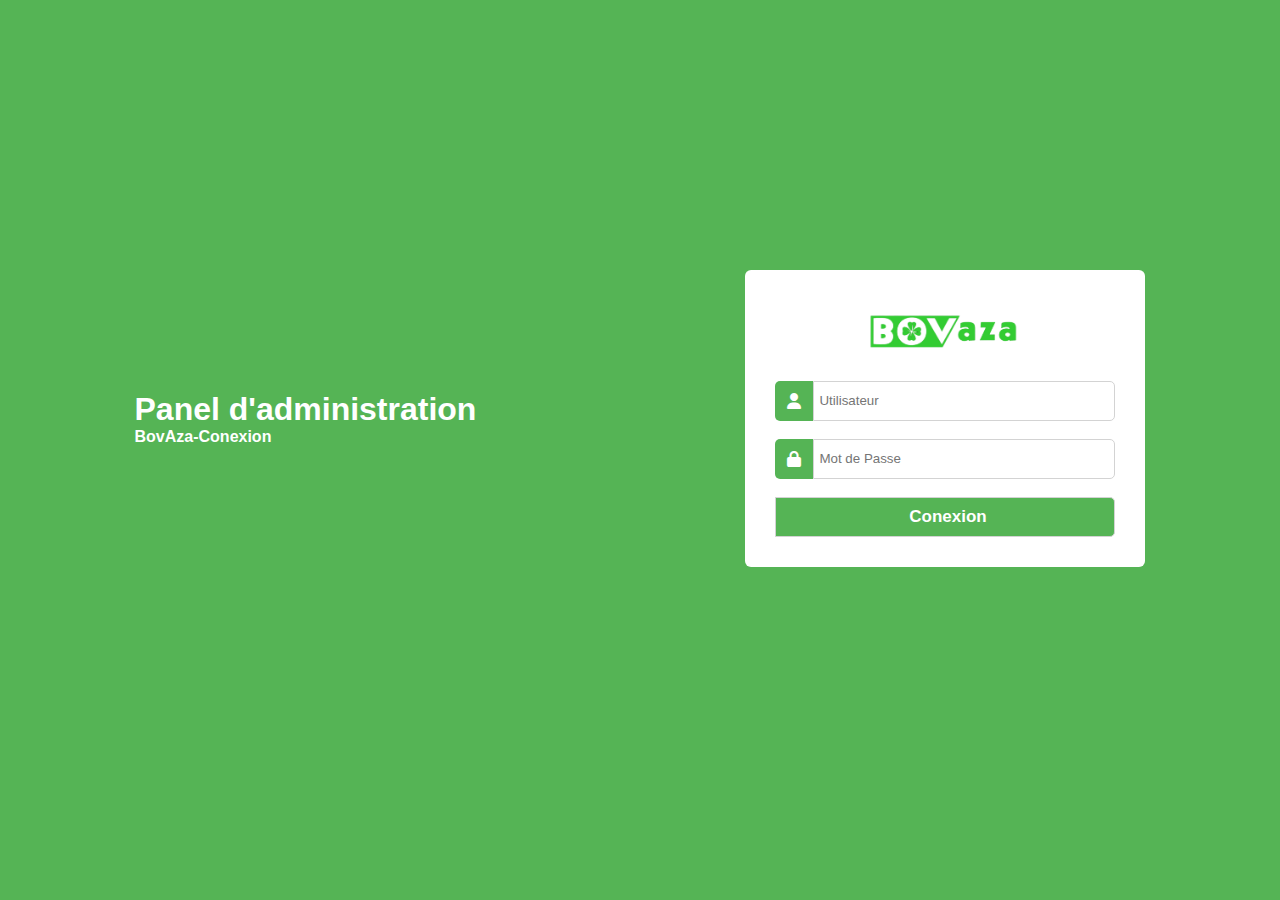
<file: index.html>
<!DOCTYPE html>
<html lang="en">
<head>
    <meta charset="UTF-8">
    <meta name="viewport" content="width=device-width, initial-scale=1.0">
    <link rel="stylesheet" type="text/css" href="styleTry.css" />
    <link rel="stylesheet" href="https://cdnjs.cloudflare.com/ajax/libs/font-awesome/6.4.2/css/all.min.css">
    <title>Home</title>
</head>

<body>
    
    <div class="container">

        <div class="homePage">

            <div class="textHomePage">
                <h1>Panel d'administration</h1>
                <h4>BovAza-Conexion</h4>
            </div>

            <div class="formLoginHomePage">
                <form class="form" action="" method="">
                    <div class="div-logo">
                        <!--<img src="logo/logo-sample.png">-->
                        <img src="bovaza-sans-fond.png">
                        <!--<h2>BovAza</h2>-->
                    </div><br>

                    <div class="div-input">
                        <i class="fa-solid fa-user"></i>
                        <input type="text" class="user" autocomplete="off" placeholder="Utilisateur">
                    </div><br>

                    <div class="div-input">
                        <i class="fa-solid fa-lock"></i>
                        <input type="text" class="pass" autocomplete="off" placeholder="Mot de Passe">
                    </div><br>

                    <div class="div-input">
                        <input type="submit" name="btnLogin" class="btnLogin" value="Conexion">
                    </div>
                </form>
            </div>

        </div> 

    </div>

</body>

<script>

    let btnLogin = document.querySelector('.btnLogin');

    btnLogin.onclick=function(){
        window.open('dashboard.html');
    }

</script>

</html>
</file>
<file: styleTry.css>
*{
    margin: 0px;
    padding: 0px;
    box-sizing: border-box;
    font-family: Arial, Helvetica, sans-serif;
}

body, html{
    scroll-behavior: smooth;
    height: 100dvh;
    /*background-color: #ededed;*/
}

.container{
    width: 100%;
    height: 100vh;
    background-color: rgb(85, 180, 85);
}

.homePage{
    display: flex;
    justify-content: space-around;
    align-items: center;
    /*flex-direction: row;*/
    flex-wrap: wrap;
    width: 100%;
    position: relative;
    top: 30%;
}

.homePage h1{
    color: white;
    font-weight: bold;
}

.homePage h4{
    color: white;
}

.formLoginHomePage{
    display: flex;
    justify-content: center;
    align-items: center; 
}

.form{
    width: 400px;
    justify-content: center;
    align-items: center;
    flex-direction: column;
    background-color: white;
    padding: 30px;
    border-radius: 6px;
}

.div-logo{
    width: 100%;
    display: flex;
    justify-content: center;
    align-items: center;
    flex-direction: column;
}

.div-logo img{
    width: 180px;
}

.div-logo h2{
    color: black;

}

.div-input{
    display: flex;
    justify-content: center;
    align-items: center;
}

.div-input i{
    color: white;
    background-color: rgb(85, 180, 85);
    padding: 12px;
    border-top-left-radius: 5px;
    border-bottom-left-radius: 5px;
}

.div-input input{
    width: 350px;
    height: 40px;
    border: 1px lightgray solid; 
    padding-left: 5px;
    border-radius: 5px;
    outline: none;
    border-top-left-radius: 0px;
    border-bottom-left-radius: 0px;
}

.btnLogin{
    background-color: rgb(85, 180, 85);
    color: white;
    font-weight: bold;
    font-size: 17px;
    cursor: pointer;
}


/******************************************************************************DASHBOARD-PAGE************************************************************************/
.container-dashboard{
    width: 100%;
    height: 100%;
    background-color: white;
}

.div-menu{
    background-color: #ededed;
    width: 100%;
    height: auto;
    display: flex;
    justify-content: space-between;
    align-items: center;
    position: fixed;
    z-index: 300;
}

.logo-menu{
    display: flex;
    justify-content: center;
    align-items: center;
}

.logo-menu img{
    width: 190px;
}

.icon-menu{
    color: black;
    position: relative;
    left: 180px;
    cursor: pointer;
}

.btnAdm{
    display: flex;
    justify-content: center;
    align-items: center;
    padding: 10px;
    cursor: pointer;
}

.div-icon-user{
    margin: 3px;
    display: flex;
    justify-content: center;
    align-items: center;
}

.div-icon-user img{
    width: 60px;   
    background-color: lightgray;
    border-radius: 30px;
    position: relative;
}

ul{
    margin: 5px;
}

.btnAdm ul li{
    color: black;
    list-style: none;
}

.div-icon-bottom{
    margin: 3px;
}

.icon-bottom{
    transform: rotate(-180deg);
}



/*********************************************************************************************************DIV-DASHBOARD**************************************************/

.div-dashboard{
    display: grid;
    justify-content: space-between;
    align-items: center;
    flex-wrap: wrap;
    background-color: white;
    position: relative;
    top: 85px;
    grid-template-areas: 'menu menu menu aside aside aside aside aside aside aside aside';
    height: auto;
    gap: 20px;
}

.menu-dashboard{
    grid-area: menu;
    background-color: black;
    height: 100%;
}

.menuDad{
    position: relative;
    top: 0px;
}

.menu-dashboard div{
    display: flex;
    justify-content: space-between;
    align-items: left;
    margin: 20px;
    cursor: pointer;
}

.menu-dashboard ul li{
    text-align: left;
    width: 100%;
    color: white;
}

.menu-dashboard li{
    list-style: none;
    margin-right: 10px;

}

.menu-dashboard i{
    margin-right: 15px;
    display: flex;
    justify-content: flex-end;
    color: white;
}

.menu-dashboard .right{
    display: flex;
}

/*******************************************SubMenu-rapport*********************************************/

.subMenu-rapport{
    display: none;
}

.subMenu-rapport li{
    margin: 10px;
}

.icon-rapport{
    position: absolute;
    left: 250px;
}

/*******************************************SubMenu-paiement*********************************************/

.subMenu-paiement{
    display: none;
}

.subMenu-paiement li{
    margin: 10px;
}

.icon-paiement{
    position: absolute;
    left: 250px;
}

/*******************************************SubMenu-gestion*********************************************/

.subMenu-gestion{
    display: none;
}

.subMenu-gestion li{
    margin: 10px;
}

.icon-gestion{
    position: absolute;
    left: 250px;
}

/*******************************************SubMenu-agent*********************************************/

.subMenu-agent{
    display: none;
}

.subMenu-agent li{
    margin: 10px;
}

.icon-agent{
    position: absolute;
    left: 250px;
}

/*******************************************SubMenu-gestion*********************************************/

.subMenu-resultat{
    display: none;
}

.subMenu-resultat li{
    margin: 10px;
}

.icon-resultat{
    position: absolute;
    left: 250px;
}

/*******************************************SubMenu-gestion*********************************************/

.subMenu-comptePrepaye{
    display: none;
}

.subMenu-comptePrepaye li{
    margin: 10px;
}

.icon-comptePrepaye{
    position: absolute;
    left: 250px;
}

/*******************************************Panel-Dashboard**********************************************/

.panel-dashboard{
    /*width:80%;
    height: 100vh;
    background-color: purple;
    display: flex;
    justify-content: center;
    align-items: center;
    position: relative;
    border: 3px yellow solid; */
    grid-area: aside;
    background-color: white;
    display: flex;
    justify-content: center;
    align-items: center;
    height: auto;
    position: relative;
}

/*******************************************Panel-tableauBord************************************************************************************************************/
.panel-tableauBord{
    width: 75vw;
    height: 100%;
    position: relative;
    display: flex;
    justify-content: center;
    align-items: center;
    flex-direction: column;
    padding: 15px;
    background-color: white;
   
}


.text-panel{
    width: 100%;
    display: block;
}

.balance{
    width: 100%;
    display: flex;
    justify-content: space-between;
    align-items: center;
    flex-wrap: wrap;
}

.paye{
    width: 300px;
    height: 150px;
    background-color: #2986cc;
    border-radius: 5px;
    /*box-shadow: 0px 0px 2px black;*/
}


.balance-paye{
    display: flex;
    justify-content: space-evenly;
    align-items: center;
    flex-direction: row;
    padding: 20px;
    height: 100%;
}

.text-balance-paye{
    width: 100%;
    display: flex;
    flex-direction: column;
    justify-content: left;
}

.balance-montant{
    font-weight: bold;
    font-size: 1.5rem;
    color: white;
}

.balance-text{
    color: white;
}

.div-iconPaye{
    display: flex;
    justify-content: center;
    align-items: center;
}

.div-iconPaye i{
    font-size: 3rem;
    color: white;
}

/*.status-paye{
    width: 100%;
    display: flex;
    justify-content: space-between;
    align-items: center;
}

.status-paye p{
    color: white;
}

.status-paye{
    width: 100%;
    display: flex;
    justify-content: space-between;
    align-items: center;
}


.div-btnVoir-paye{
    width: 100%;
    height: 20px;
    display: flex;
    justify-content: space-between;
    align-items: center;
}

.div-btnVoir-paye a{
    color: white;
    text-decoration: none;
    font-size: 20px;
}

.div-btnVoir-paye i{
    color: white;
}*/

/*********************************************PREPAYE*************************************************/
.prepaye{
    width: 300px;
    height: 150px;
    background-color: #d63232;
    border-radius: 5px;
    /*box-shadow: 0px 0px 2px black;*/
}

/********************************************TICKET***************************************************/

.ticket{
    width: 300px;
    height: 150px;
    background-color: #ffb732;
    border-radius: 5px;
    /*box-shadow: 0px 0px 2px black;*/
    
}


/************************************************************GRAPH************************************/

.div-graph{
    width: 100%;
    height: auto;
    display: flex;
    justify-content: space-between;
    align-items: center;
    flex-wrap: wrap;
    border: 1px #ededed solid;
    background-color: #ededed;
    padding: 5px;
    /*background-color: red;*/
}

/****************************************************MONITORING**************************************/

.monitoring-banque{
    width: 100%;
    height: auto;
}

.text-monitoring{
    display: flex;
    justify-content: left;
    align-items: center;
}

.all-transaction{
    display: flex;
    justify-content: space-between;
    align-items: center;
    width: 100%;
    flex-wrap: wrap;
}

.transaction-journaliere{
    width: 250px;
    height: 150px;
    padding: 10px;
    display: flex;
    justify-content: center;
    align-items: center;
    flex-direction: column;
    background-color: rgba(255, 166, 0, 0.514);
    border-radius: 5px;
    color: black;
    /*box-shadow: 0px 0px 6px gray;*/
}

.transaction-journaliere h2{
    margin: 10px;
}

.transaction-journaliere i{
    font-size: 2.5rem;
}

.balance-journaliere{
    width: 250px;
    height: 150px;
    padding: 10px;
    display: flex;
    justify-content: center;
    align-items: center;
    flex-direction: column;
    background-color: rgba(0, 128, 0, 0.514);
    border-radius: 5px;
    color: black;
}

.balance-journaliere h2{
    margin: 10px;
}

.balance-journaliere i{
    font-size: 2.5rem;
}

.ticket-vendu{
    width: 250px;
    height: 150px;
    padding: 10px;
    display: flex;
    justify-content: center;
    align-items: center;
    flex-direction: column;
    background-color: #d6323291;
    border-radius: 5px;
    color: black;
}

.ticket-vendu h2{
    margin: 10px;
}

.ticket-vendu i{
    font-size: 2.5rem;
}


.agent{
    width: 250px;
    height: 150px;
    padding: 10px;
    display: flex;
    justify-content: center;
    align-items: center;
    flex-direction: column;
    background-color: skyblue;
    border-radius: 5px;
    color: black;
}

.agent h2{
    margin: 10px;
}

.agent i{
    font-size: 2.5rem;
}
/********************************************DIV-TABLEAU**********************************************/

.div-tableau-agent{
    width: 100%;
    height: auto;
    display: flex;
    flex-direction: column;
}

.tableau-agent{
    width: 100%;
}

.tableau-agent table{
    width: 100%;
    border: none;
}

.tableau-agent table th{
    background-color: #2986cc;
    color: white;
    text-align: left;
    padding: 5px;
    border: none;
}

.tableau-agent table tr{
    background-color: #f6f6f6;
    margin-right: -10px;
}
.tableau-agent td{
    padding: 0px;
    cursor: pointer;
    border:none;
    padding: 5px;
}

.tableau-agent tr:hover{
    background-color: #e5e5e5;
    color: #262626;
}

.tableau-agent table tfoot th{
    background-color: black;
}

.tableau-agent table tfoot tr{
    background-color: white;
}

.tableau-agent table tfoot td{
    background-color: white;
}

.tableau-agent tfoot tr:hover{
    background-color:white;
    color: black;
}

/*******************************************Panel-ticket***********************************************************************************************************/
.panel-ticket{
    width: 75vw;
    height: 100%;
    position: absolute;
    padding: 15px;
    background-color: white;
    top: 50%;
    left: 50%;
    transform: translate(-50%,-50%);
    display: block;
    z-index: 0;
}

.div-formTicket{
    width: 100%;
    height: auto;
    background-color: #ededed;
    padding: 15px;
}

.formTicket{
    width: 100%;
}

 .div-typeCompteCompte{
    display: flex;
    justify-content: space-between;
    flex-direction: row;
   flex-wrap: wrap;
}

.div-typeCompte{
    display: flex;
    justify-content: left;
    flex-direction: column;
    width: 47%;
}

.div-typeCompte label{
    font-weight: bold;
    margin-bottom: 5px;
}

.div-typeCompte input{
    width: 100%;
    height: 35px;
    outline: none;
}

.div-typeCompte input::placeholder{
    padding-left: 5px;
}

/**********************************************DIV-COMPTE*************************************************/

.div-compte{
    display: flex;
    justify-content: left;
    align-items: center;
    flex-direction: column;
    width: 100%;
}

.div-compte label{
    font-weight: bold;
    margin: 5px;
    width: 100%;
}

.div-btnSearch input{
    width: 100%;
    height: 35px;
    outline: none;
    margin-right: 10px;
    padding-left: 5px;
    border: 1px lightgray solid;
}

.div-btnSearch input::placeholder{
    padding-left: 5px;
}

.div-btnSearch{
    display: flex;
    justify-content: space-evenly;
    flex-direction: row;
    width: 100%;
}

.btnSearch{
    width: 60px;
    height: 35px;
    padding: 7px;
    border: none;
    color: white;
    position: relative;
    background-color: green;
    border-radius: 4px;
    cursor:pointer;
}

/*************************************************PANEL TICKET FORM**************************************/

.centraliser{
    width: 100%;
    display: flex;
    justify-content: center;
    align-items: center;
    flex-direction: column;
}

.texto-panelTicket-form{
    width: 80%;
    height: 30px;
    padding: 30px;
    display: flex;
    justify-content: left;
    align-items: center;
    background-color: black;
    color: white;
}


.panel-ticket form{
    width: 80%;
    height: auto;
    background-color: #ededed;
    display: flex;
    justify-content: center;
    align-items: center;
    flex-direction: column;
    padding: 30px;
}


.panel-ticket form div{
    width: 95%;
    display: flex;
    flex-direction: column;
}

.panel-ticket form div label{
    font-weight: bold;
    color: black;
    margin-bottom: 4px;
}

.panel-ticket form div input{
    height: 35px;
    outline: none;
    border: none;
    border-radius: 4px;
    padding-left: 5px;
}

.panel-ticket form div select{
    height: 35px;
    outline: none;
    border: none;
    cursor: pointer;
    border-radius: 4px;
    padding-left: 5px;
}

.btnRechercher{
    background-color: green;
    color: white;
    box-shadow: 0px 0px 1px white;
    cursor: pointer;
    height: 45px;
    border: none;
    border-radius: 4px;
}
/*******************************************Panel-monitoring**********************************************/
.panel-utilisateur{
    width: 75vw;
    height: 100%;
    position: absolute;
    top: 50%;
    left: 50%;
    transform: translate(-50%,-50%);
    /*background-color: #ededed;
    z-index: 2;*/
    background-color: white;
    padding: 15px;
    display: block;
    z-index: 1;

}

.div-formUtilisateur{
    width: 100%;
    height: auto;
    background-color: #ededed;
    padding: 15px;
}

.div-UtilisateurInput{
    display: flex;
    justify-content: left;
    flex-direction: column;
    width: 100%;
}

.div-UtilisateurInput label{
    font-weight: bold;
    margin-bottom: 5px;
}

.div-btnSearchUtilisateur input{
    width: 100%;
    height: 35px;
    outline: none;
    margin-right: 10px;
    padding-left: 5px;
    border: 1px lightgray solid;
}

.div-btnSearchUtilisateur input::placeholder{
    padding-left: 5px;
}

.div-btnSearchUtilisateur{
    display: flex;
    justify-content: space-evenly;
    flex-direction: row;
    width: 100%;
}

.btnSearch{
    width: 60px;
    height: 35px;
    padding: 7px;
    border: none;
    color: white;
    position: relative;
    background-color: green;
    border-radius: 4px;
    cursor:pointer;
}

/*************************************************************GESTION DE COMPTE*****************************************************************************/
</file>
